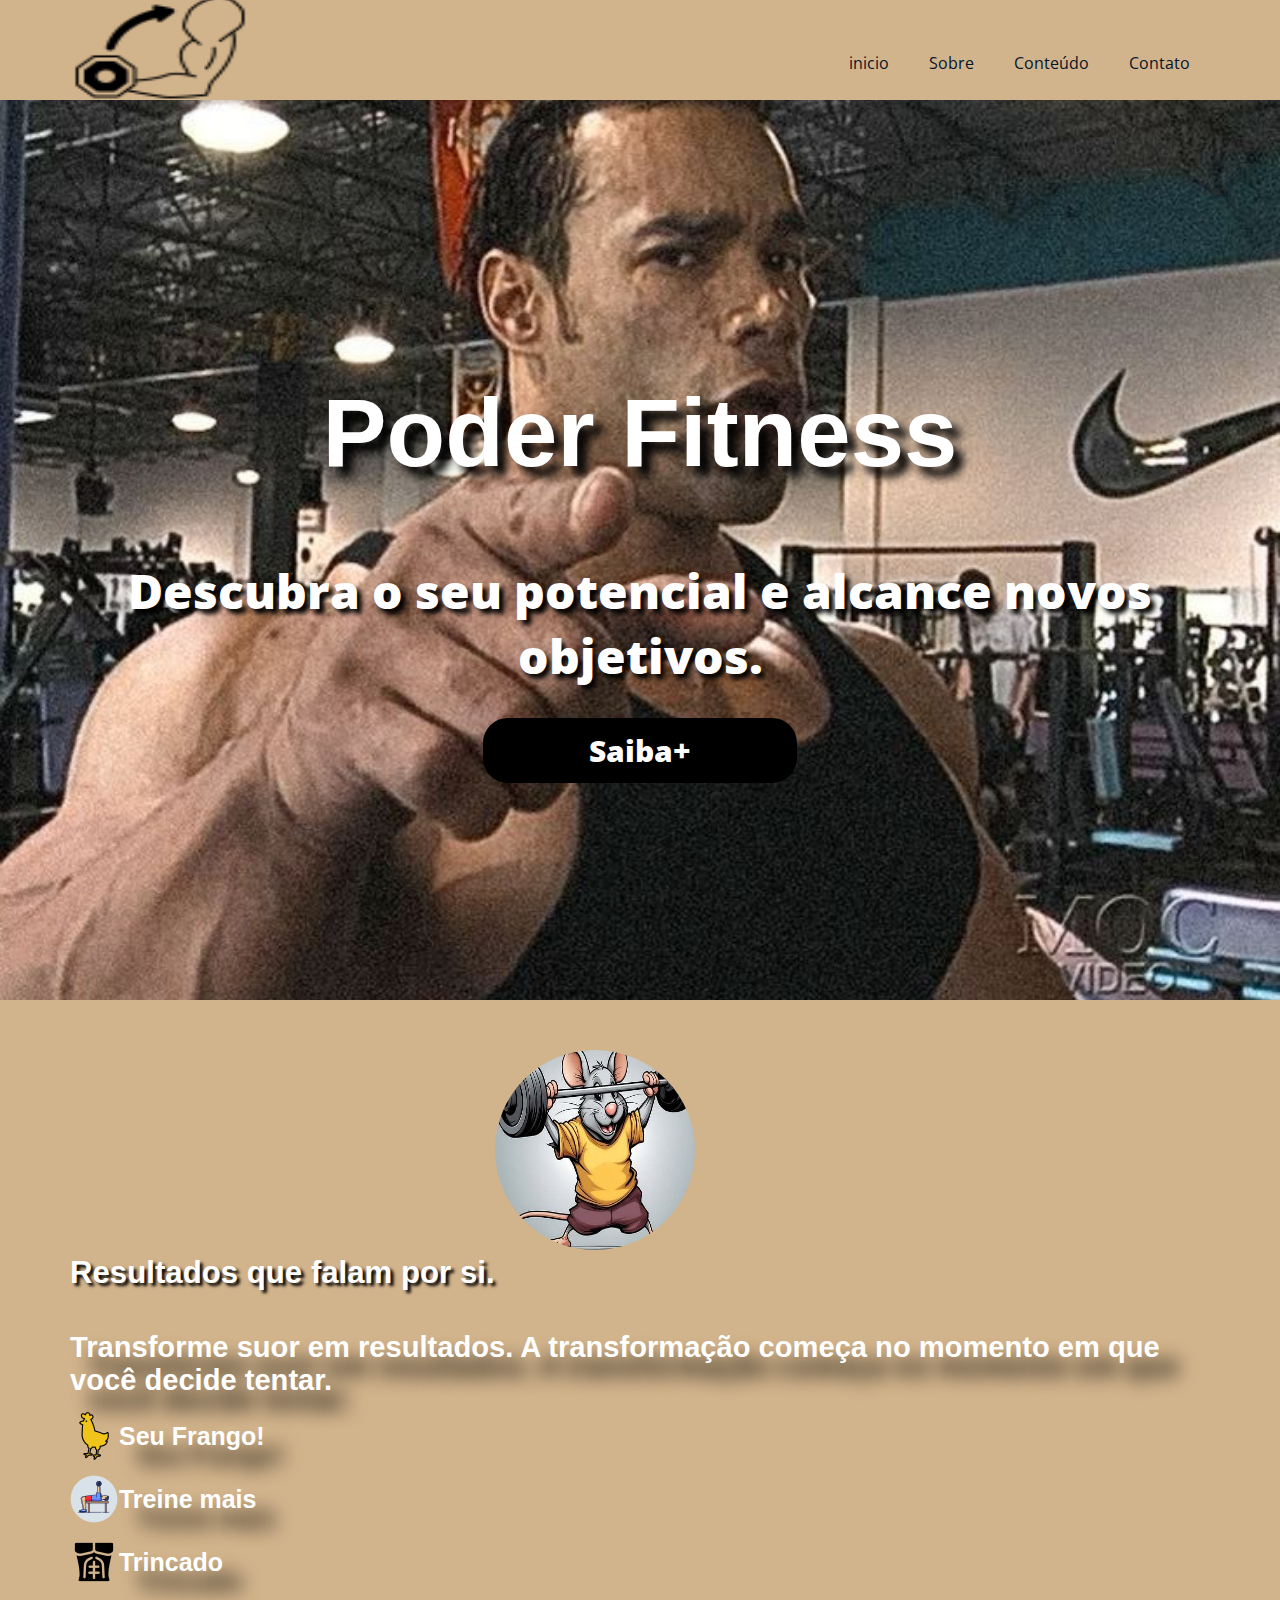
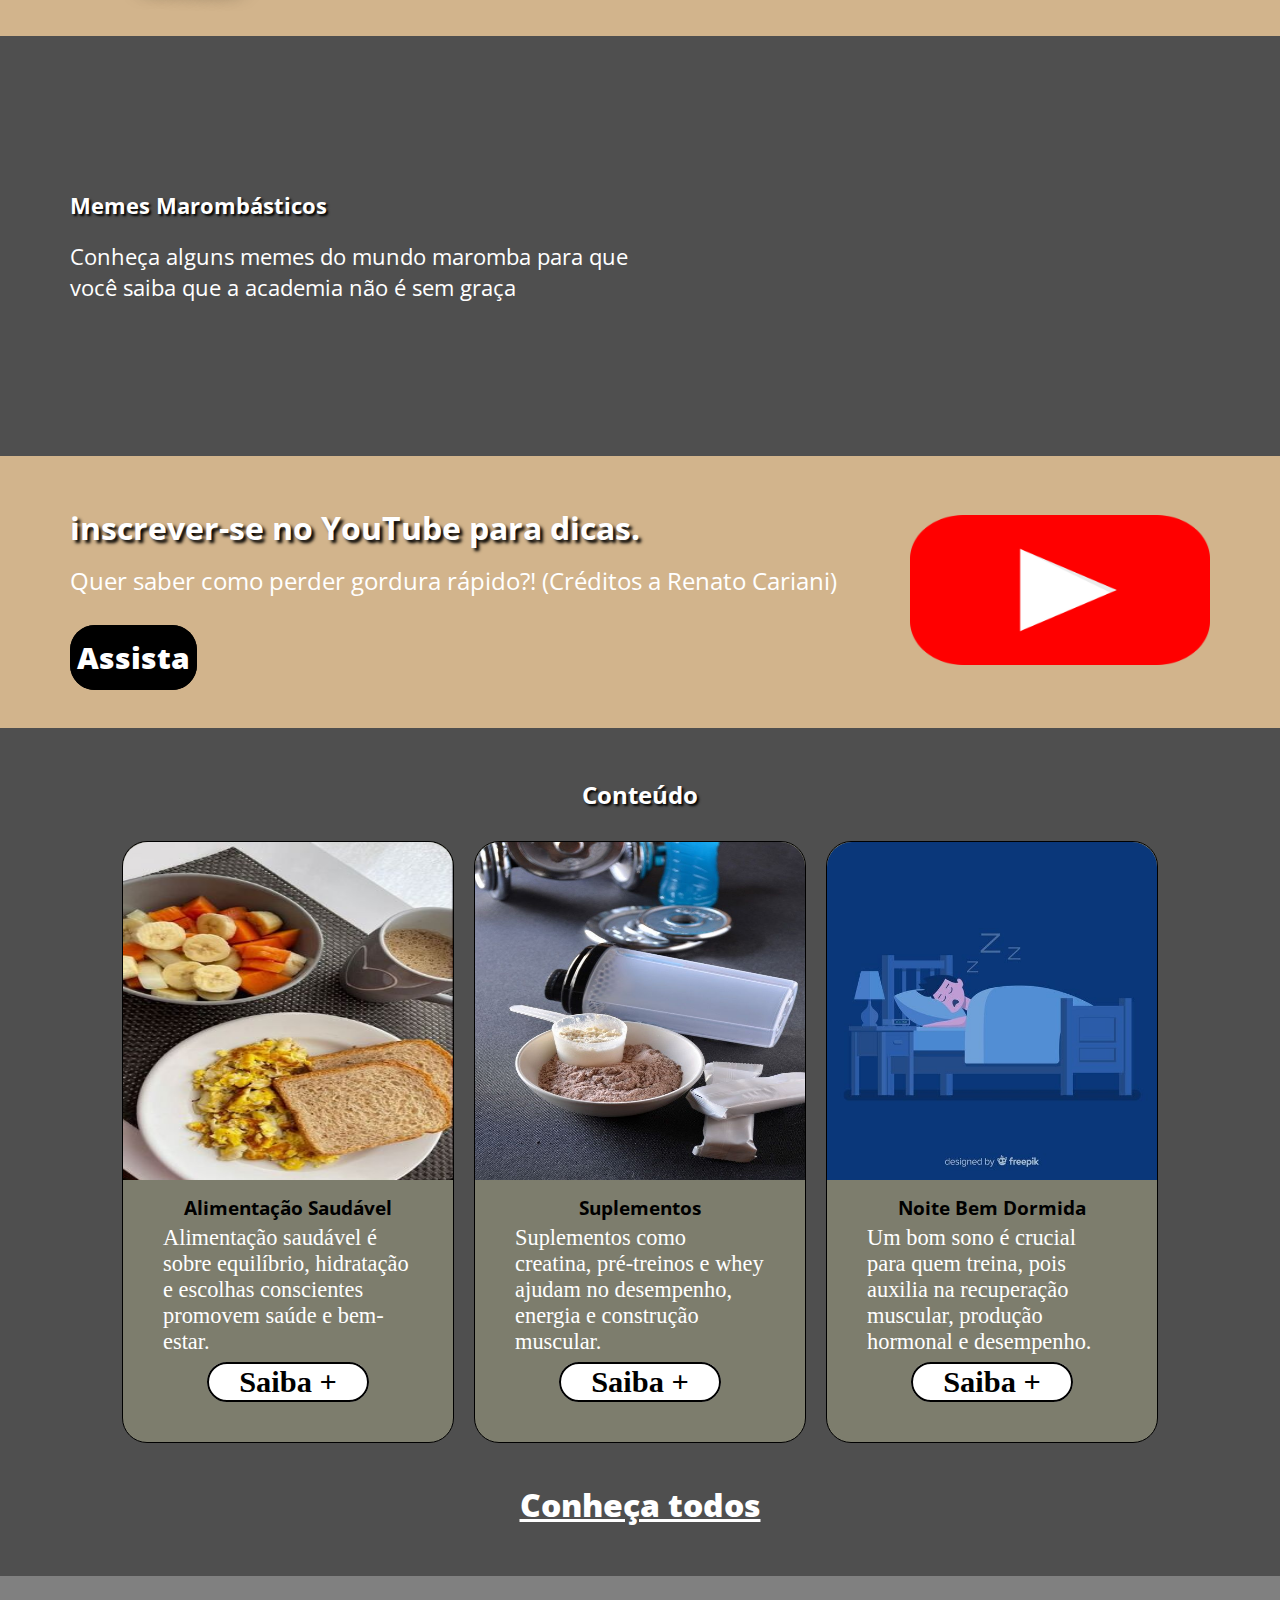
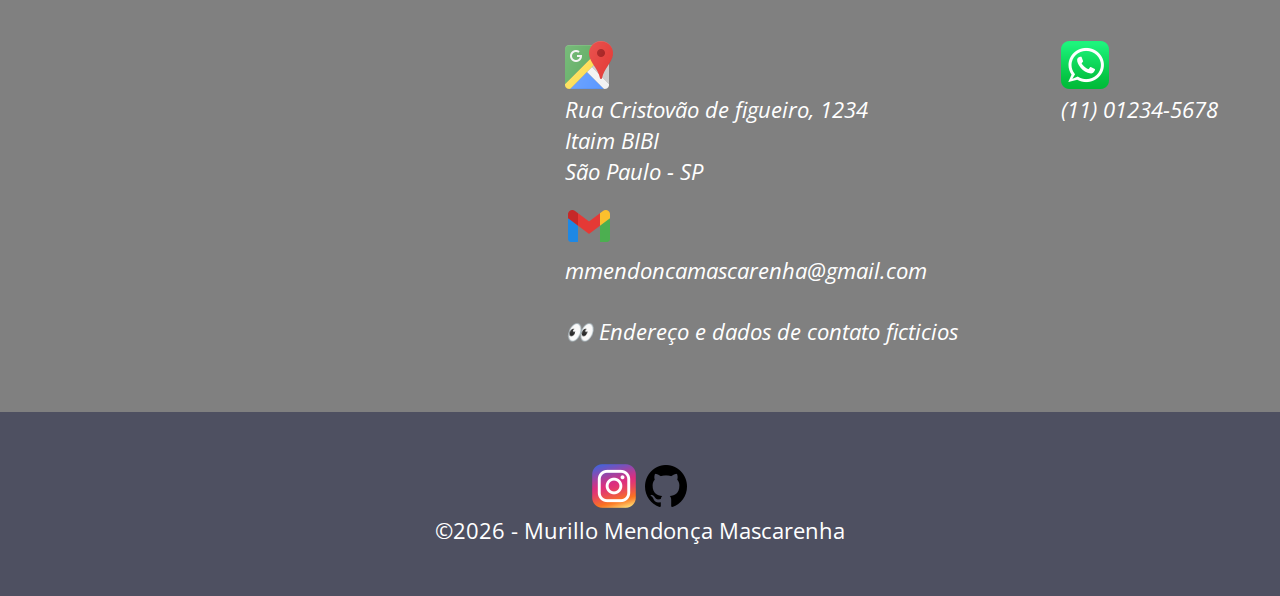
<file: index.html>
<!DOCTYPE html>
<html lang="en">

<head>
    <meta charset="UTF-8">
    <meta name="viewport" content="width=device-width, initial-scale=1.0">
    <title>Conquiste Seus Objetivos: Academia para Todos</title>
    <meta name="description" content="TUtorial de html 5 e css3 criando um site que page moderno e responsivo">
    <link rel="shortcut icon" href="img/anilha.png" type="image/x-icon">
    <link rel="stylesheet" href="style.css">
</head>

<body>
    <!-- Cabeçalho -->
    <header class="container" id="Inicio">
        <!-- Logotipo -->
        <div id="logo">
            <img src="img/logo9.png" alt="academia">
        </div>
        <!-- Menu -->
        <nav>
            <input type="checkbox" id="check">
            <label for="check">&#x268c;</label>
            <ul>
                <li><a href="#">inicio</a></li>
                <li><a href="#sobre">Sobre</a></li>
                <li><a href="#conteudo ">Conteúdo</a></li>
                <li><a href="#contato">Contato</a></li>
            </ul>
        </nav>
    </header>

    <!-- main -->
    <main>
        <h1>Poder Fitness</h1>
        <h2>Descubra o seu potencial e alcance novos objetivos.</h2>
        <a href="https://github.com/mmendoncamascarenha" class="botao">Saiba+</a>
    </main>
    <!-- Destaque -->
    <section id="destaque">
        <div class="container">
            <div id="imagemdestaque">
                <img src="img/mouseofgym2.jpg" alt="Rato de academia">
            </div>
            <div id="textodestaque">
                <h2>Resultados que falam por si.</h2>
                <p> Transforme suor em resultados. A transformação começa no momento em que você decide tentar.</p>
                <div class="topicos">
                    <img src="img/frango.png" alt="Frango">
                    <p>Seu Frango!</p>
                </div>
                <div class="topicos">
                    <img src="img/lovo20.png" alt="Treine mais!">
                    <p>Treine mais</p>
                </div>
                <div class="topicos">
                    <img src="img/logoabdoman.png" alt="abdomen">
                    <p>Trincado</p>
                </div>
            </div>
        </div>
    </section>
    <!-- Sobre -->
    <section id="sobre">
        <div class="container">
            <div id="institucional">
                <h2>Memes Marombásticos</h2>
                <p>Conheça alguns memes do mundo maromba para que você saiba que a academia não é sem graça
                </p>
            </div>
            <div id="video">
                <iframe width="560" height="315" src="https://www.youtube.com/embed/xdHnJITxWY4?si=T-up6SNFZgvvO55Z"
                    title="YouTube video player"
                    allow="accelerometer; autoplay; clipboard-write; encrypted-media; gyroscope; picture-in-picture; web-share"
                    referrerpolicy="strict-origin-when-cross-origin" allowfullscreen></iframe>
            </div>
        </div>
    </section>
    <!-- Faixa de destaque -->
    <section id="faixaDestaque">
        <div class="container">
            <div id="imagemFaixa">
                <img src="img/youtube.png" alt="youtoba">
            </div>
            <div id="textoFaixa">
                <h2>inscrever-se no YouTube para dicas.</h2>
                <p>Quer saber como perder gordura rápido?!
                    (Créditos a Renato Cariani)
                </p>
                <a href="https://youtu.be/ykkty8JCx30?si=pY1YKn-lfJ3LBhJ2" target="_blank" class="botao">Assista</a>
            </div>
        </div>
    </section>
    <!-- Conteúdo (Cartões) -->
    <section id="conteudo">
        <div class="container">
            <h2>Conteúdo</h2>
            <div class="containerCards">
                <div class="card">
                    <img src="img/logofood.jpg" alt="Comida Saudável">
                    <h3>Alimentação Saudável</h3>
                    <p>Alimentação saudável é sobre equilíbrio, hidratação e escolhas conscientes promovem saúde e
                        bem-estar.</p>
                    <a href="https://youtu.be/wJBof_K85YY?si=_1cejXc-OGrmPian" class="botao">Saiba +</a>
                </div>
                <div class="card">
                    <img src="img/suplementos.jpg" alt="">
                    <h3>Suplementos</h3>
                    <p>Suplementos como creatina, pré-treinos e whey ajudam no desempenho, energia e construção
                        muscular.</p>
                    <a href="https://youtu.be/zeQjhuqi_KM?si=eMbNpGKY0qIcbg7e" class="botao">Saiba +</a>
                </div>
                <div class="card">
                    <img src="img/dormir.jpg" alt="">
                    <h3>Noite Bem Dormida</h3>
                    <p>Um bom sono é crucial para quem treina, pois auxilia na recuperação muscular, produção hormonal e
                        desempenho.</p>
                    <a href="https://youtu.be/2SkSN9UkA2E?si=_hLmLLVlewlMynlQ" class="botao">Saiba +</a>
                </div>
            </div>
            <a href="https://www.youtube.com/@renatocariani" id="todos">Conheça todos</a>
        </div>
    </section>
    <!-- Para a seção de contato usar a tag semântica address -->
    <address>
        <div class="containerFlex6">
            <div id="contato">
                <a href="https://api.whatsapp.com/send?phone=5511012345678" target="_blank">
                    <img src="img/whatzapp.png" alt="Whatsapp" title="Abrir no whatsapp">
                    <p>(11) 01234-5678</p>
                </a>
            </div>
            <div id="endereco">
                <a href="https://maps.app.goo.gl/q2cijWquhUu3Dwua9"><img src="img/maps.jpg.png" alt="Mapa"
                        id="IconMApa"></a>
                <p>Rua Cristovão de figueiro, 1234</p>
                <p>Itaim BIBI</p>
                <p>São Paulo - SP</p>

                <a href="mailto:mmendoncamascarenha@gmail.com?subject=contato">
                    <img src="img/emaillogo.png" alt="email" title="Enviar E-mail">
                    <p>mmendoncamascarenha@gmail.com</p>
                    <p id="dados">&#128064; Endereço e dados de contato ficticios</p>
                </a>
            </div>
            <div id="googleMaps">
                <iframe src="https://www.google.com/maps/embed?pb=!1m18!1m12!1m3!1d3659.1872188814737!2d-46.47601402435195!3d-23.489765158966428!2m3!1f0!2f0!3f0!3m2!1i1024!2i768!4f13.1!3m3!1m2!1s0x94ce61abd260a8eb%3A0xaef791830825d88e!2sR.%20Crist%C3%B3v%C3%A3o%20de%20Figueiredo%20-%20Jardim%20Matarazzo%2C%20S%C3%A3o%20Paulo%20-%20SP%2C%2003809-070!5e0!3m2!1spt-BR!2sbr!4v1733505941463!5m2!1spt-BR!2sbr" width="400" height="300" style="border:0;" allowfullscreen="" loading="lazy" referrerpolicy="no-referrer-when-downgrade"></iframe>
            </div>
        </div>
    </address>
    <footer id="rodape">
        <div class="container">
            <div id="copyright">
                <p>&#169;<span id="copyrightYear"></span> - Murillo Mendonça Mascarenha</p>
            </div>
            <div id="social">
                <a href="https://www.instagram.com/murillinho_07/" target="_blank"><img src="img/instagrado.png"
                        alt="instagrado"></a>
                <a href="https://github.com/mmendoncamascarenha" target="_blank"><img src="img/github.png.png"
                        alt="GitHub"></a>

            </div>
        </div>
    </footer>
    <script src="script.js"></script>
    



    
</body>

</html>
</file>
<file: style.css>
@charset "UTF-8";

/* Importação de font ( google fonts) */
@import url('https://fonts.googleapis.com/css2?family=Open+Sans:ital,wght@0,300..800;1,300..800&display=swap');

/* variáveis */
:root {
    --azul: #05152b;
    --azulclaro: #064996;
    --branco: #fff;
    --bege: #F5DEB3;
    --preto: #000000;
    --vermelho: #FF0000;
    --cinza: #808080;
    --cinzaescuro: #4F4F4F;
    --chocolate: #D2691E;
    --roxobemescuro: #362121;
    --begecerto: #D2B48C;

}

/* CSS Reset (compatibilizar com todos navegadores */
* {
    margin: 0;
    padding: 0;
    border: 0;
}

html{
    scroll-behavior: smooth;
}

/************************************************* Layout******************************************/
body {
    font-family: "Open Sans", serif;
    font-size: 1em;
    /* 1em = 100% ( tamanho padrão )*/
    background-color: var(--begecerto);
}

.container {

    margin: 0 auto;
    /* margem centralizada o bloco*/
    display: flex;
    justify-content: space-between;
    align-items: center;

}

footer .container{
    flex-direction: column-reverse;

}
.botao {
    text-decoration: none;
    color: #fff;
    font-size: 1.3em;
    font-weight: 700;
    background-color: #000000;
    width: 200px;
    padding: 3px 0px;
    border: 2px solid #000000;
    border-radius: 25px;
    align-self: center;
    margin-top: 20px;

}

#conteudo {
    background-color: #4F4F4F;
}

.card {
    width: 330px;
    height: 600px;
    margin-top: 15px;
    background-color: #7d7d6d;
    border: 1px solid var(--preto);
    border-radius: 25px;
    text-align: center;
}


.card img {
    border-radius: 25px 25px 0px 0px;
    height: 338px;
    width: 330px;
}

.card h3 {
    margin-top: 10px;
    /*color: #D2691E;*/

}

.card p {
    text-align: left;
    padding: 5px 40px 10px 40px;
    max-height: 160px;
    font-family: 'Times New Roman', Times, serif;
}

.card a {
    padding: 1px 30px;
    /*border: 0;*/
    background-color: var(--branco);
    color: #000000;
    font-family: 'Times New Roman', Times, serif;
}

/********************************************fim layout >>>>>>>>>>>>>>>>>>>>>>>>>>>>>>>>>>>>>>>>>>>>>>>>>>>>>>>>*/



/************************************************ Smartphone Portrait >>>>>>>>>>>>>>>>>>>>>>>>>>>>>>>>>>>>>>>>>>>>*/



/******************************************************* Cabeçalho *****************************************/
header {
    height: 67px;
    background-color: #D2B48C;
}

#logo img {
    width: 85px;
    height: 85px;

}

#check {
    display: none;
}

/* Efeito de deslizar o menu */
/*Se check estiver "ticado", criar um estilo para ul */
#check:checked~ul {
    right: 0;
}

label {
    font-size: 3em;
    position: fixed;
    top: 5px;
    right: 15px;
    color: rgba(252, 255, 253, 0.8);
    /*  */
}

nav ul {
    list-style: none;
    /* 100vh - 100% altura da tela */
    background-color: rgba(0, 0, 0, 0.8);
    height: 100vh;
    /*remover bullets */

    position: fixed;
    top: 68px;
    right: -90%;
    width: 72%;
    transition: all 0.4s;

}

nav ul li {
    padding: 15px 20px 15px 20px;
    border-bottom: 3px solid var(--branco);
    text-align: right;
}

nav ul li a {
    color: #fff;
    text-decoration: none;
    /*remover sublinado*/
}

/************************************************** Banner ***************************************************/
main {
    height: 100vh;
    /* ajuste da altura do banner */
    background: url(img/semcoroa.jpg);
    background-size: cover;
    background-position: center;
    display: flex;
    flex-direction: column;
    justify-content: center;
    text-align: center;
}

main h1,
h2 {
    text-shadow: #000 0.1em 0.1em 0.1em;
    /* sombra */
}

main h1 {
    color: var(--branco);
    font-family: Verdana, Geneva, Tahoma, sans-serif;
    font-size: 3em;
    margin-top: 60px;

}

main h2 {
    color: var(--branco);
    font-size: 2em;
    margin-top: 10px;
    font-weight: 900;
}

/****************************************************faixa de destaque*************************************/
#faixaDestaque {
    background: url(img/backescurecida.jpg);
    background-size: cover;
    background-position: center;
    padding: 50px 15px;
}

#faixaDestaque .container {
    flex-direction: column;

}

#imagemFaixa img {
    width: 256px;
    height: 150px;
}

#textoFaixa h2 {
    color: var(--branco);
    margin-bottom: 15px;
    font-size: 2em;
}

#textoFaixa p {
    margin-bottom: 40px;
    font-size: 1.5em;
}

/******************************************** Seção de Conteudos (Cards) *********************************************/
#conteudo {
    padding: 50px 0px;
}

#conteudo .container {
    flex-direction: column;
    align-items: center;
}

#conteudo h2 {
    color: #ffffff;
    margin-bottom: 20px;
}

#todos {
    color: var(--branco);
    margin-top: 30px;
    /*text-decoration: none;*/
    font-size: 2em;
    font-weight: 1000.0;
}

.containerCards {
    display: flex;
    flex-wrap: wrap;
    justify-content: center;
    font-size: 1.5em;

}



/*>>>>>>>>>>>>>>>>>>>>>>>>>> >>>>>>>>>>>>>>>>>>>>>>>>Fim do Portrait<<<<<<<<<<<<<<<<<<<<<<<<<<<<<<<<<<<*/

/************************************************DESTAQUE**************************************************/
#destaque {
    background: url(img/backescurecida.jpg);
    background-size: cover;
    /* Ajusta o tamanho da imagem de fundo */
    background-position: center;
    /*espaçamento interno para nao encostar na borda da tela do dispositivo*/
    padding: 50px 15px;
}

/* Atenção Organizado o container após o destaque o estilo é aplicado apenas ao container da seção de destaque */
#destaque .container {
    flex-direction: column;
    align-items: center;
}

/*#imagemDestaque{
    display: center;
    align-items: center;
}*/
#imagemdestaque img {
    width: 200px;
    height: 200px;
    /*arrendondar uma imagem quadrada*/
    border-radius: 50%;
}

#textodestaque {
    color: var(--branco);
    font-family: Verdana, Geneva, Tahoma, sans-serif;
    text-shadow: #000 0.9em 0.9em 0.9em;

}

#textodestaque h2 {
    margin-bottom: 20px;

}

/* Atenção !!! detalhe do sinal ">" é referente ao elemento imediato*/
#textodestaque>p {
    color: var(--branco);
    font-weight: 700;
    font-size: 1.2em;
}

.topicos {
    display: flex;
    /*flex-direction: column; /* Organiza os itens em uma coluna */
    align-items: center;
    margin-top: 15px;
}

.topicos img {
    margin-right: 1px;
}

.topicos p {
    font-weight: 700;
}

/*************************************sobre*************************/
#sobre .container {
    flex-direction: column;
}

#sobre {
    padding: 50px 15px;
}

#sobre h2,
p {
    color: var(--branco);
}

#sobre h2 {
    margin-bottom: 20px;
}

#video iframe {
    width: 340px;
    height: 191px;
    margin-top: 20px;
}

#sobre {
    background-color: #4F4F4F;
}

/****************************************************rodapé*****************************************/
address {
    padding: 35px 10px 50px 0px;
    padding: 50px 10px;
    background-color:var(--cinza);
    color: #fff;
}

address a {
    text-decoration: none;
    color: #fff;
}

address img {
    padding-top: 15px;
}

#dados {
    margin: 30px 0px 15px 0px;
}

#googleMaps {
    display: none;
}
footer{
    padding: 50px;
    background-color: #4e5061;
    color: #fff;
    text-align: center;
}
#social {
    margin-bottom: 25px;
}




/* >>>>>>>>>>>>>>>>>>>>>>>>>>>>>>>>>>>>>>>>>>Smartphone Landscape >>>>>>>>>>>>>>>>>>>>>>>>>>>>>>>>>>>>>>>>>>*/
@media (min-width: 576px) {

    /****** Layout ******/
    .container {
        max-width: 667px;
        /* background-color: #ffff00;*/
    }

    /****** Cabeçalho ******/
    nav ul {
        right: -50%;
        width: 50%;
    }

    /****** Banner ******/
    main {
        height: 100vh;
    }

    main h1 {
        font-size: 4em;
    }

    /******************destaque*************************************************************/
    #destaque .container {
        flex-direction: column;
    }

    #imagemdestaque {
        margin-right: 90px;
    }

    #imagemDestaque img {
        width: 256px;
        height: 256px;
    }

    /******sobre******/
    #video iframe {
        width: 560px;
        height: 315px;

    }

    #textodestaque>p {
        color: var(--branco);
        font-weight: 700;
        padding: 20px 0px 0px 0px;
        font-size: 1.2em;
    }

    /********************************************************* Seção de conteudo (Cards) **********************************************************/
    .card {
        margin: 10px 10px;
    }
    /***********************************************************rodapé**************************************************************/

    .FLex5{
        flex-direction: row;
        justify-content: space-between;
        align-items: center;
    }
    #social{
        margin: 0;
    }
}







/* Fim | Smartphone Landscape >>>>>>>>>>>>>>>>>>>>>>*/


/* Tablet Portrait >>>>>>>>>>>>>>>>>>>>>>>>>>>>>>>>>*/
@media (min-width: 768px) {

    /******* Layout ******/
    .container {
        max-width: 768px;
        /* background-color: #00ff00; */
    }

    /****** Banner ******/
    main {
        height: 100vh;
    }

    main h1 {
        font-size: 5em;
    }

    main h2 {
        font-size: 3em;
        margin-top: 70px;
    }

    header {
        height: 100px;
        background-color: #D2B48C;
    }

    #logo img {
        width: 140px;
        height: 120px;

    }

    .botao {
        text-decoration: none;
        color: #fff;
        font-size: 1.9em;
        font-weight: 900;
        background-color: #000000;
        width: 300px;
        padding: 10px 5px 10px 5px;
        border: 2px solid #000000;
        border-radius: 25px;
        align-self: center;
        margin-top: 30px;
    }

    nav ul {
        list-style: none;
        /* 100vh - 100% altura da tela */
        background-color: rgba(0, 0, 0, 0.8);
        height: 100vh;
        /*remover bullets */

        position: fixed;
        top: 100px;
        right: -90%;
        width: 72%;
        transition: all 0.6s;

    }

    /****************************destaque***************************************************************/
    #imagemDestaque img {
        width: 500px;
        height: 400px;
    }

    #imagemdestaque {
        margin-right: 90px;
    }

    #textodestaque {
        color: var(--branco);
        font-size: 1.3em;
    }

    #textodestaque>p {
        color: var(--branco);
        font-size: 1.4em;
    }

    .topicos p {
        color: var(--branco);
        font-weight: 700;
        font-size: 1.2em;
    }

    /******sobre***********************************/
    #video iframe {
        width: 560px;
        height: 315px;
    }

    #sobre h2,
    p {
        color: var(--branco);
        font-size: 1.4em;
    }

    /****************************************** CARDS ********************************/
    .containerCards {
        display: flex;
        flex-wrap: wrap;
        justify-content: center;
        font-size: 1.0em;

    }
}




/* Fim | Tablet Portrait >>>>>>>>>>>>>>>>>>>>>>>>>>>>>>>>>>>>>>>>>>>>>>>>>>>>>>>>>>>>>>>>*/

/* Tablet Landscape >>>>>>>>>>>>>>>>>>>>>>>>>>>>>>>>>>>>>>>>>>>>>>>>>>>>>>>>>>>>>>>>>>>>>>*/
@media (min-width: 992px) {

    /****** Layout ******/
    .container {
        max-width: 1050px;
        /* background-color: #ffa500; */
    }

    /****** Banner ******/
    main {
        height: 100vh;
    }

    nav ul {
        list-style: none;
        /* 100vh - 100% altura da tela */
        background-color: rgba(0, 0, 0, 0.8);
        height: 100vh;
        /*remover bullets */

        position: fixed;
        top: 100px;
        right: -90%;
        width: 52%;
        transition: all 0.5s;

    }


}


/* Fim | Tablet Landscape >>>>>>>>>>>>>>>>>>>>>>>>>>>>>>>>>>>>>>>>>>>>>>>>>>>>>>>>>>>>>>>>*/


/* PCs / Notebooks >>>>>>>>>>>>>>>>>>>>>>>>>>>>>>>>>*/
@media (min-width: 1200px) {

    /****** Layout ******/
    .container {
        max-width: 1140px;
        /* background-color: #ff009d; */
    }

    /****** Cabeçalho ******/
    header {
        height: 100px;
    }

    #logo img {
        width: 180px;
        height: 125px;
    }

    /* Transformação do menu */
    label {
        display: none;
    }

    nav ul {
        margin-top: 25px;
        width: 100%;
        height: auto;
        position: static;
        /* remover a cor do background */
        background-color: transparent;
    }

    nav ul li {
        float: left;
        border: 0;
    }

    nav ul li a {
        color: var(--azul);
    }

    nav ul li a:hover {
        color: var(--amarelo);
    }

    /****** Banner ******/
    main h1 {
        font-size: 6em;
    }

    main h2 {
        font-size: 3em;
    }

    /********************************destaque************************/
    #destaque {
        /* o codigo a baico fixa o banner */
        background-attachment: fixed;
    }

    /****************************************sobre*******************************/
    #sobre .container {
        flex-direction: row;
        align-items: center;
    }

    #video iframe {
        margin: 0;
    }

    /**********************************faixa de destaque******************/
    #faixaDestaque {
        background-attachment: fixed;
    }

    #faixaDestaque .container {
        flex-direction: row-reverse;
        align-items: center;
    }

    #imagemFaixa img {
        width: 300px;
    }

    #textoFaixa {
        color: var(--branco);
    }

    /*********************************************************CARDs********************************************/
    .containerCards {
        display: flex;
        flex-wrap: wrap;
        justify-content: center;
        font-size: 1.0em;
    }
    /******************************************************rodapé**********************************************************/
    #iconeMapa{
        display: none;
    }
    #googleMaps{
        display: inline;
    }
    .containerFlex6{
        display: flex;
        justify-content: space-around;
        flex-direction: row-reverse;
    }


}

/* Fim | PCs / Notebooks >>>>>>>>>>>>>>>>>>>>>>>>>>>*/


/* Telas Grandes (FullHD / 4K / SmartTV) >>>>>>>>>>>*/
@media (min-width: 1400px) {

    /****** Layout ******/
    .container {
        max-width: 1440px;

        /*background-color: #7d5b8c;*/
    }

    /****** Banner ******/
    main {
        height: 100vh;
    }

    main h1 {
        font-size: 6.5em;
    }

    main h2 {
        font-size: 4em;
    }
}


/* Fim | Telas Grandes (FullHD / 4K / SmartTV) >>>>>*/
</file>
